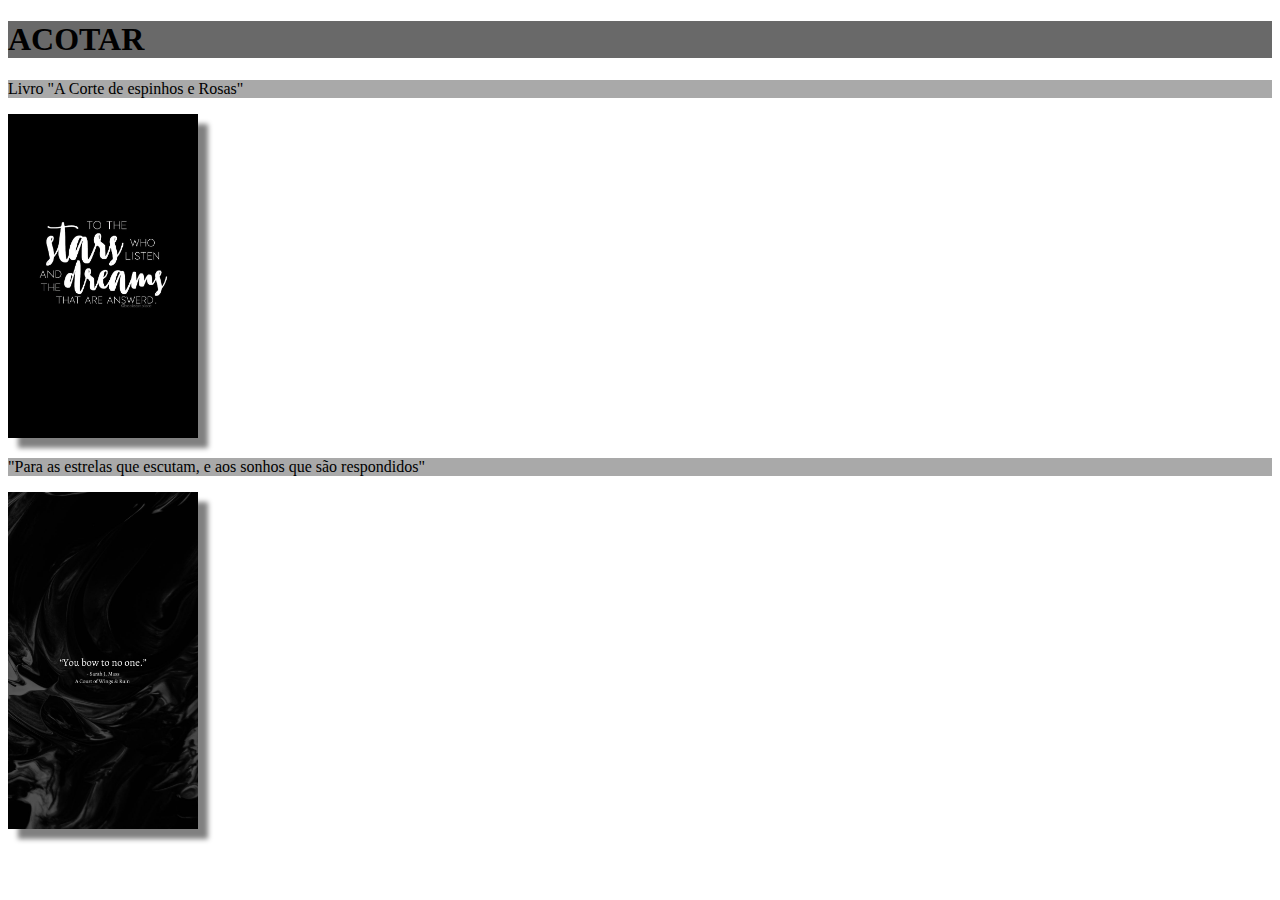
<file: index.html>
<!DOCTYPE html>
<html lang="en">
<head>
	<meta charset="UTF-8">
	<meta name="viewport" content="width=device-width, initial-scale=1.0">
	<title>Aula_imagem</title>
	<link rel="stylesheet" type="text/css" href="aula.css">
</head>
<body>
	<main>
		<section class="principal">
			<h1> ACOTAR </h1>
			<p> Livro "A Corte de espinhos e Rosas"</p>
			<img src="logo.jpeg" id="logo">
			<p>"Para as estrelas que escutam, e aos sonhos que são respondidos"</p>

		</section>
<img src="logo2.jpeg" id="logo">
		<div class="principal1"

</body>
</html>
</file>
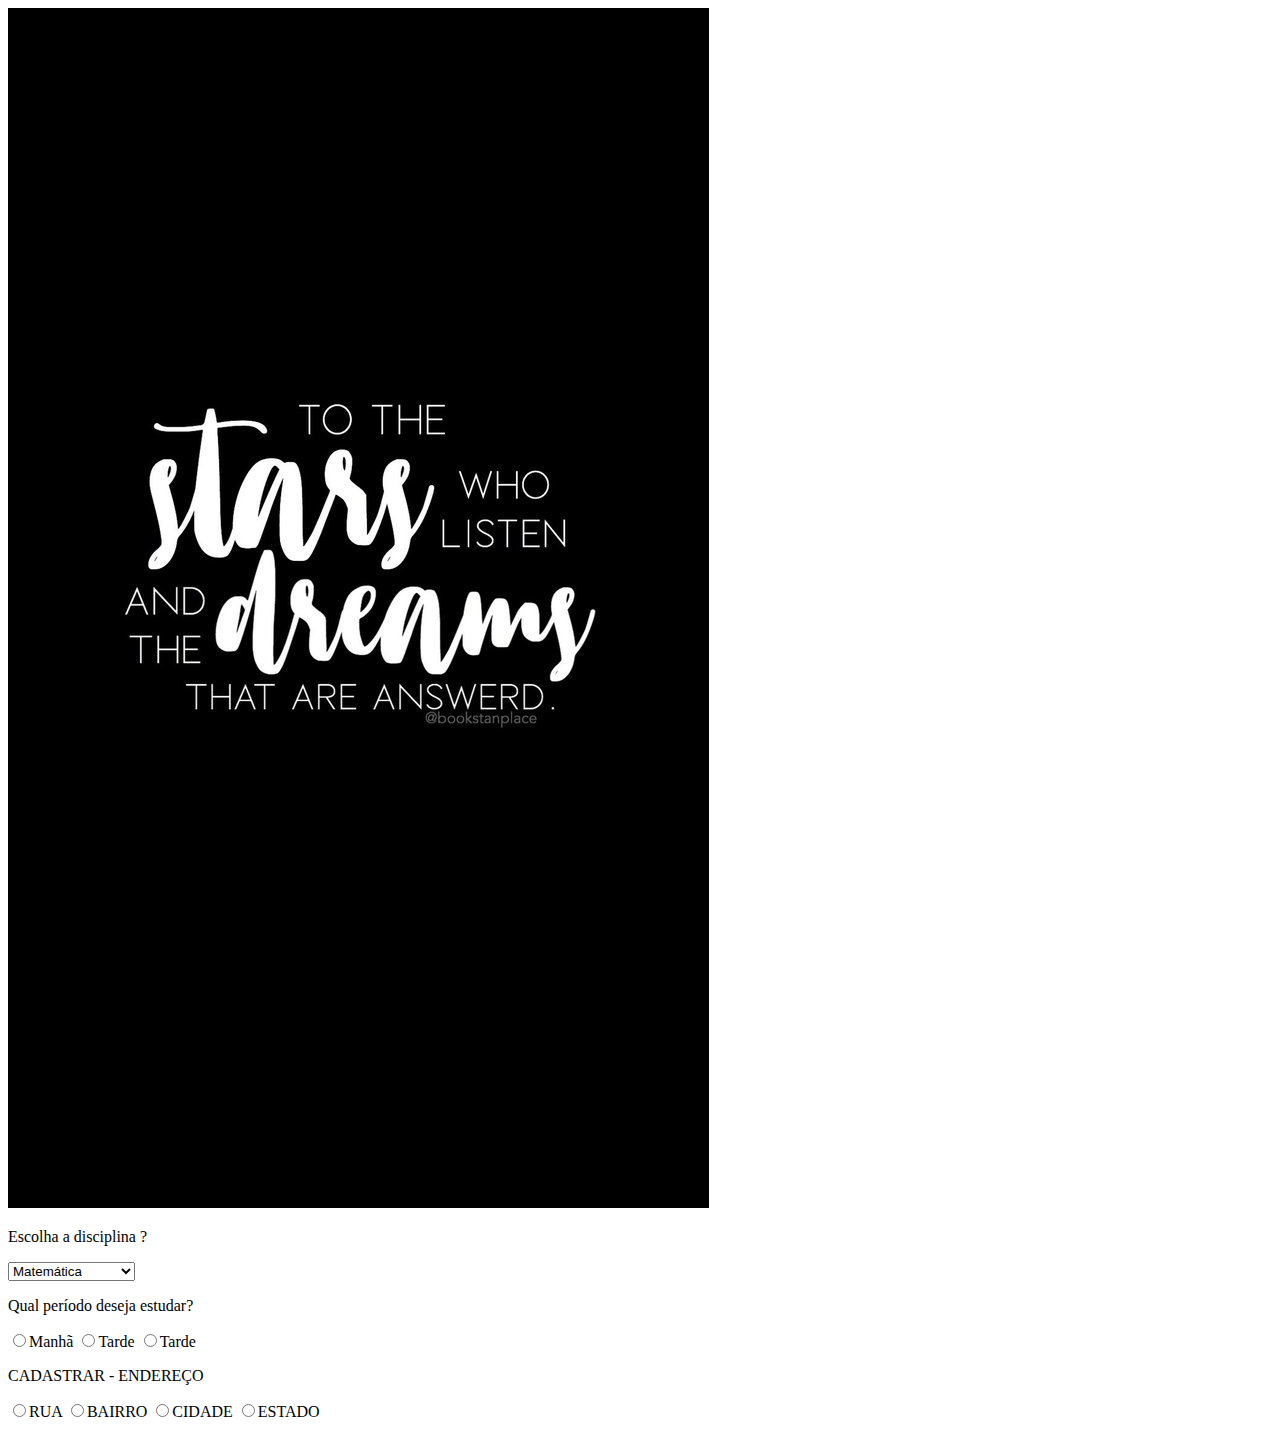
<file: aula.html>
<!DOCTYPE html>
<html lang="en">
<head>
	<meta charset="UTF-8">
	<meta name="viewport" content="width=device-width, initial-scale=1.0">
	<title>Document</title>
</head>
	<link rel="stylesheet" href="aula.css">
	<body>
	<img id="imagem" src="logo.jpeg">
	<div class="pagina1">
	<p>Escolha a disciplina ?</p>

<select>
<option>Matemática</option>
<option>História</option>
<option>Georafia</option>
<option>Ciências</option>
<option>Lingua Portugesa</option>

</select>
</div>

<form>
<div class="pagina2">
<p> Qual período deseja estudar?</p>

<label for="manhã"><input type="radio" name="contato"
value="manha">Manhã</label>

<label for="tarde"><input type="radio" name="contato"
value="tarde">Tarde</label>

<label for="noite"><input type="radio" name="contato"
value="tarde">Tarde</label>

 <p> CADASTRAR - ENDEREÇO</p>

<label for="RUA"><input type="radio" name="contato"
value="rua">RUA</label>

<label for="BAIRRO"><input type="radio" name="contato"
value="bairro">BAIRRO</label>

<label for="CIDADE"><input type="radio" name="contato"
value="cidade">CIDADE</label>

<label for="ESTADO"><input type="radio" name="contato"
value="estado">ESTADO</label>
</div>
</form>

</body>
</html>
</file>
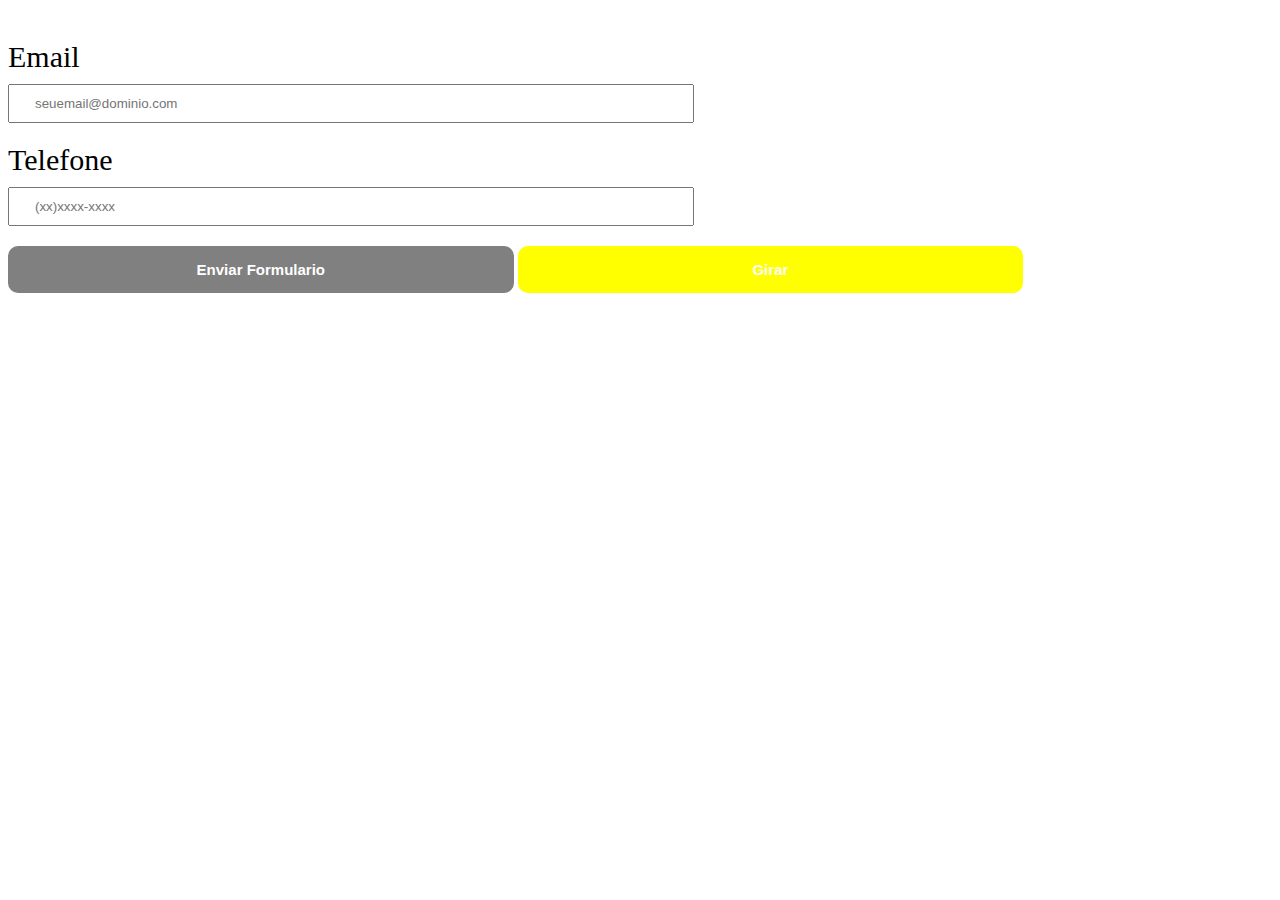
<file: formulario.html>
<!DOCTYPE html>
<html lang="en">
<head>
	<meta charset="UTF-8">
	<meta name="viewport" content="width=device-width, initial-scale=1.0">
	<title>Formulario</title>
	<link rel="stylesheet" href="form.css">

</head>
<body>
	<main>
		<form>
			<label for="email">Email</label>
			<input type="email" id="email" class="input-padrao" required
			placeholder="seuemail@dominio.com">

			<label for="telefone">Telefone</label>
			<input type="telefone" id="telefone" class="input-padrao" required
			placeholder="(xx)xxxx-xxxx">


			<input type="submit" value="Enviar Formulario" class="enviar">

			<input type="submit" value="Girar" class="girar">

	</form>

</body>
</html>
</file>
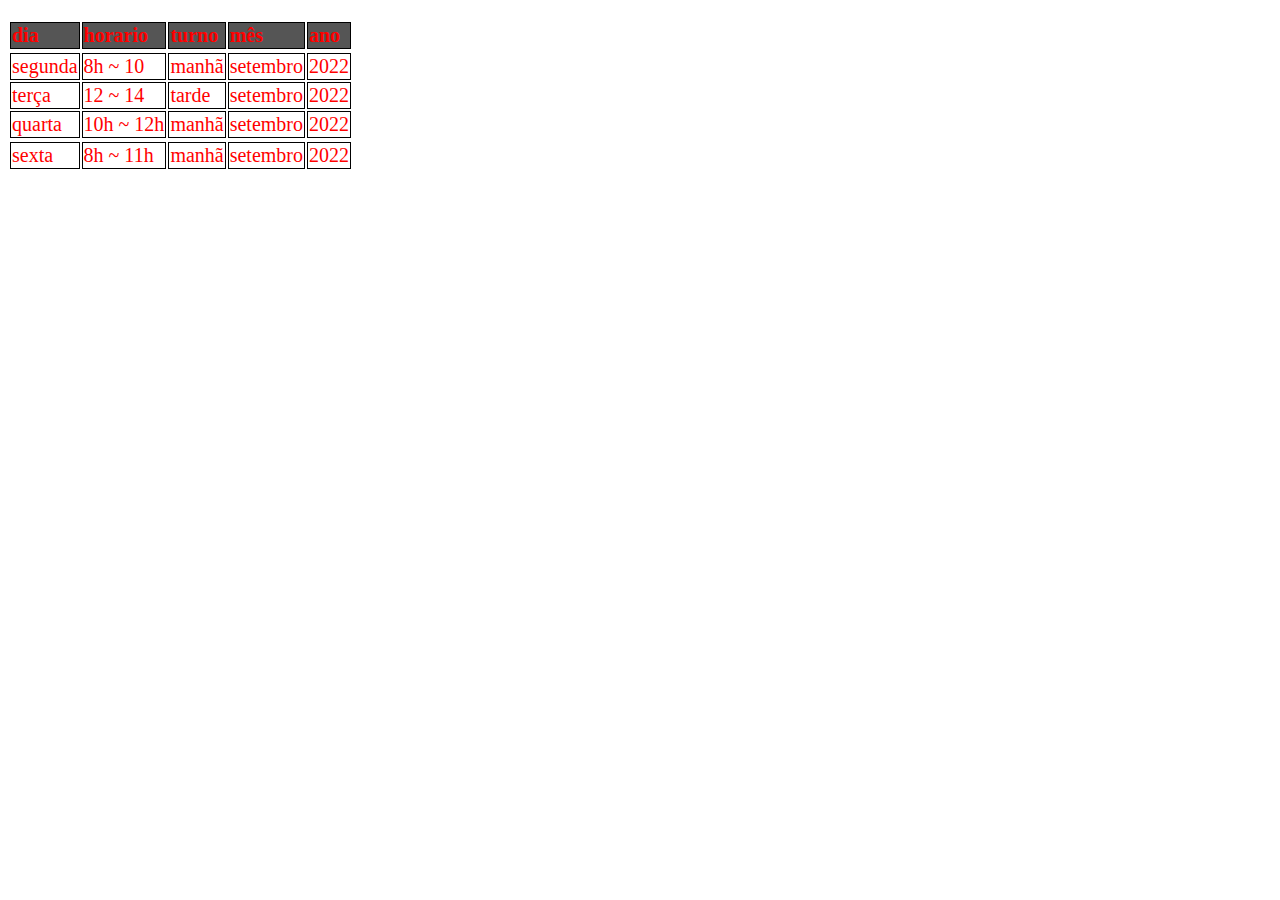
<file: tabela.html>
<!DOCTYPE html>
<html lang="en">
<head>
	<meta charset="UTF-8">
	<meta name="viewport" content="width=device-width, 
	initial-scale=1.0">
	<title>tabela</title>
<link rel="stylesheet" type="text/css" href="tabela.css">


</head>
<body>
	<main>
		<form>
			<table>
				<thead>

              <tr>
              	<td>dia</td>
                <td>horario</td>
                <td>turno</td>
                <td>mês</td>
                <td>ano</td>
              	<tr>
              	</thead>

              	</tr>
              	<td>segunda</td>
              	<td>8h ~ 10</td>
                <td>manhã</td>
                <td>setembro</td>
                <td>2022</td>
              	</tr>

                <tr>
                <td>terça</td>
                <td>12 ~ 14</td>
                <td>tarde</td>
                <td>setembro</td>
                <td>2022</td>
                </tr>

              	<tr>
              	<td>quarta</td>
              	<td>10h ~ 12h</td>
                <td>manhã</td>
                <td>setembro</td>
                <td>2022</td>
              	<tr>
              		

              	</tr>
              	<td>sexta</td>
              	<td>8h ~ 11h</td>
                <td>manhã</td>
                <td>setembro</td>
                <td>2022</td>
              	<tr>
         <form>

 <body>
</file>
<file: aula.css>
main p{
	background: darkgrey;
}
 main h1{background: dimgray;
 }
 #logo{
 	width: 15%;
 	opacity: 1.0;
 	box-shadow: 10px 10px 5px grey;
 }
 principal{
 	width: 15%;
 	opacity: 1.0;
 	box-shadow:10px 10px 5px grey;
</file>
<file: form.css>
form{
	margin: 40px 0;
}
form label{
	display: block;
	font-size: 30px;
	margin: 0 0 10px;
}
.input-padrao{
	display: block;
	margin: 0 0 20px;
	padding: 10px 25px;
	width: 50%;
}

.enviar{
	width: 40%;
	padding: 15px 0;
	background: grey;
	color: white;
	font-weight: bold;
	font-size: 15px;
	border: none;
	border-radius: 10px;
	transition: 1s all;
	cursor: pointer;
}
.enviar:hover{
	background: blue;
	transform: scale(1.2);

}

.girar{
	width: 40%;
	padding: 15px 0;
	background: yellow;
	color: white;
	font-weight: bold;
	font-size: 15px;
	border: none;
	border-radius: 10px;
	transition: 1s all;
	cursor: pointer;
}

.girar:hover{
	background: blue;
	transform: scale(1.2);
	transform: rotate(1000deg);
}
</file>
<file: tabela.css>
table{
margin: 20px 0 40px;
}
thead{
 background: #555555;
 color: white;
 font-weight: bold;

}
tr, td{
	border: 1px solid #000000;
	font-size: 20px;
	color: red;
}
</file>
